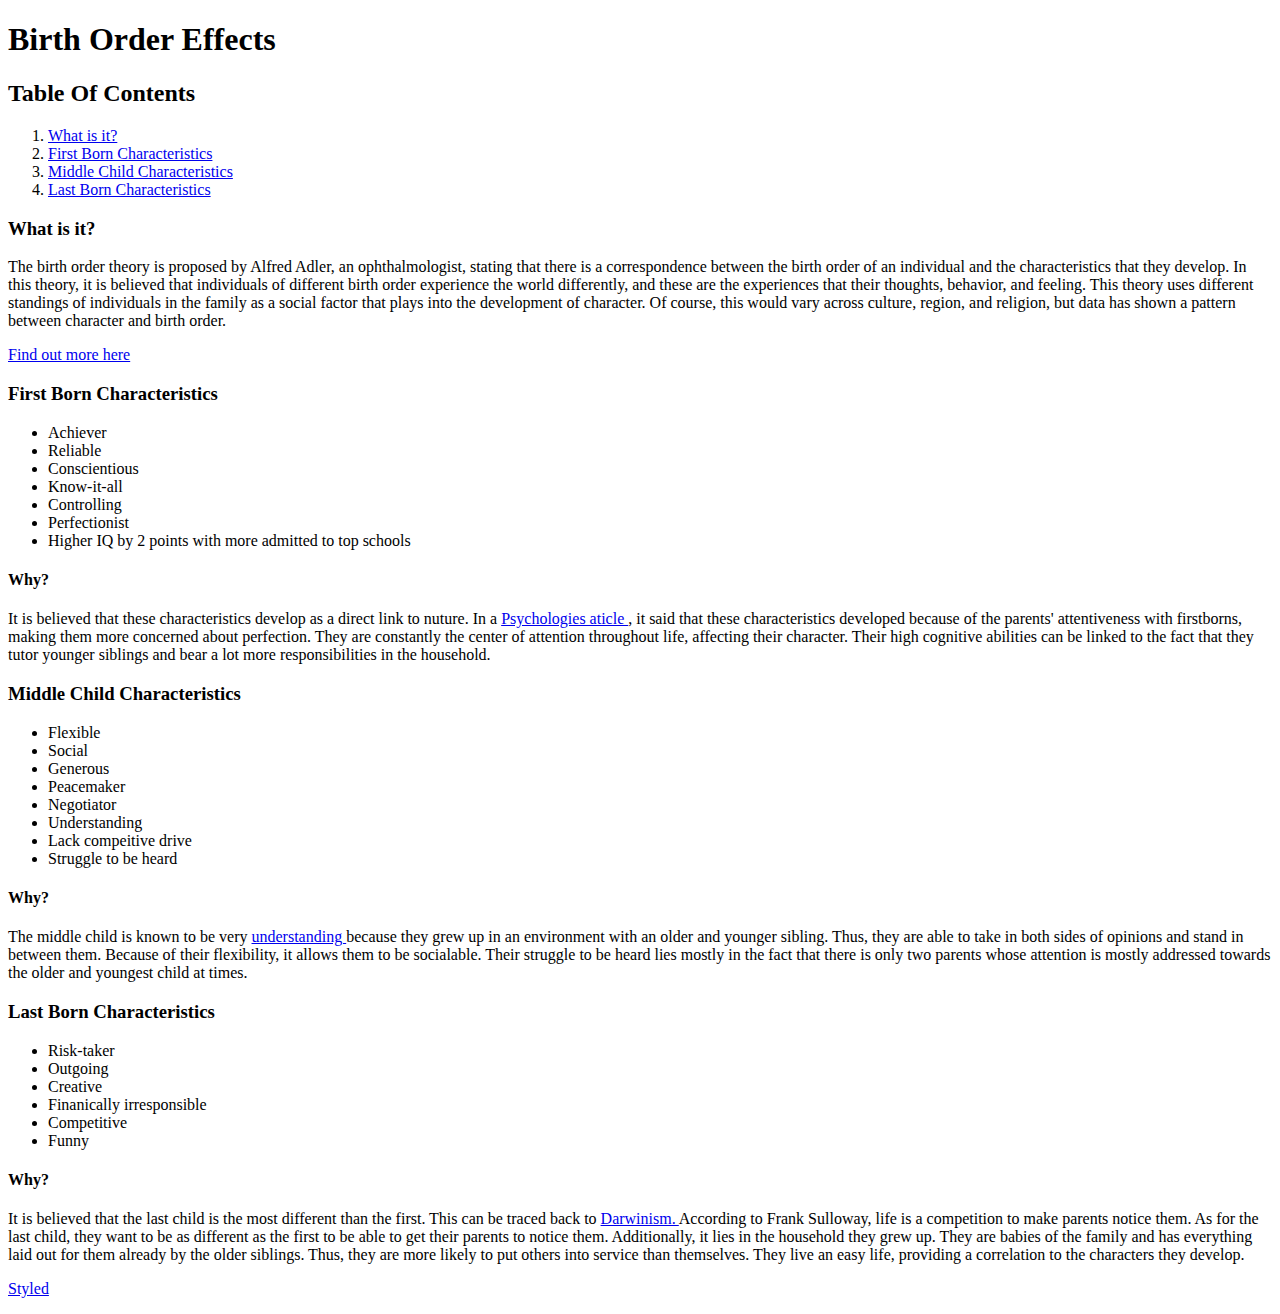
<file: plain.html>
<!DOCTYPE HTML>
<html>
  <head><title> Birth Order Effects </title>
  </head>
<Body>
  <h1> Birth Order Effects </h1>
  <h2> Table Of Contents </h2>
  <ol>
    <li> <a href="#What is it"> What is it? </a> </li>
    <li> <a href="#First Born Characteristics">First Born Characteristics </a> </li>
    <li> <a href="#Middle Child Characteristics">Middle Child Characteristics </a> </li>
    <li> <a href="#Last Born Characteristics">Last Born 
Characteristics </a> </li>
 </ol>
<h3 id="What is it"> What is it? </h3>
 <p> The birth order theory is proposed by Alfred Adler, an ophthalmologist, stating that there is a correspondence 
    between the birth order of an individual and the characteristics that they develop. In this theory, it is 
    believed that individuals of different birth order experience the world differently, and these are the experiences
    that their thoughts, behavior, and feeling. This theory uses different standings of individuals in the family as a 
    social factor that plays into the development of character. Of course, this would vary across culture, region, and 
    religion, but data has shown a pattern between character and birth order. </p>
<p><a href= "https://www.betterhelp.com/advice/family/birth-order-theory-insights-into-your-personality/"> Find out more here </a> </p>
 
  <h3 id="First Born Characteristics"> First Born Characteristics </h3>
  <ul>
    <li> Achiever </li>
    <li> Reliable </li>
    <li> Conscientious </li>
    <li> Know-it-all </li>
    <li> Controlling </li>
    <li> Perfectionist </li>
    <li> Higher IQ by 2 points with more admitted to top schools </li>
  </ul>
    <p><h4> Why? </h4>
    It is believed that these characteristics develop as a direct link to nuture. 
    In a <a href= "https://www.psychologies.co.uk/birth-order-effect" > Psychologies aticle </a>, it said that these characteristics
    developed because of the parents' attentiveness with firstborns, making them more concerned about perfection. They are
    constantly the center of attention throughout life, affecting their character. Their high cognitive abilities can be 
    linked to the fact that they tutor younger siblings and bear a lot more responsibilities in the household. </p>
<h3 id="Middle Child Characteristics"> Middle Child Characteristics </h3>
  <ul>
    <li> Flexible </li>
    <li> Social </li>
    <li> Generous </li>
    <li> Peacemaker </li>
    <li> Negotiator </li>
    <li> Understanding </li>
    <li> Lack compeitive drive </li>
    <li> Struggle to be heard </li>
  </ul>
  <p><h4> Why? </h4>
    The middle child is known to be very  <a href= "https://search.proquest.com/docview/240320279?accountid=36166" > understanding </a>
  because they grew up in an environment with an older and younger sibling. Thus, they are able to take in both sides of opinions and 
  stand in between them. Because of their flexibility, it allows them to be socialable. Their struggle to be heard lies mostly in the
  fact that there is only two parents whose attention is mostly addressed towards the older and youngest child at times. 
  
<h3 id="Last Born Characteristics"> Last Born Characteristics </h3>
  <ul>
    <li> Risk-taker </li>
    <li> Outgoing </li>
    <li> Creative </li>
    <li> Finanically irresponsible </li>
    <li> Competitive </li>
    <li> Funny </li>
  </ul>
  <p><h4> Why? </h4>
    It is believed that the last child is the most different than the first. This can be traced back to 
  <a href= "https://search.proquest.com/docview/384970112?accountid=36166"> Darwinism. </a> According to Frank Sulloway, 
  life is a competition to make parents notice them. As for the last child, they want to be as different as the first to be 
  able to get their parents to notice them. Additionally, it lies in the household they grew up. They are babies of the family and 
  has everything laid out for them already by the older siblings. Thus, they are more likely to put others into service than 
  themselves. They live an easy life, providing a correlation to the characters they develop.
<p>
	<a href= "https://susanchen2005.github.io/web/styled.html"> Styled </p>
</body>
</html>
</file>
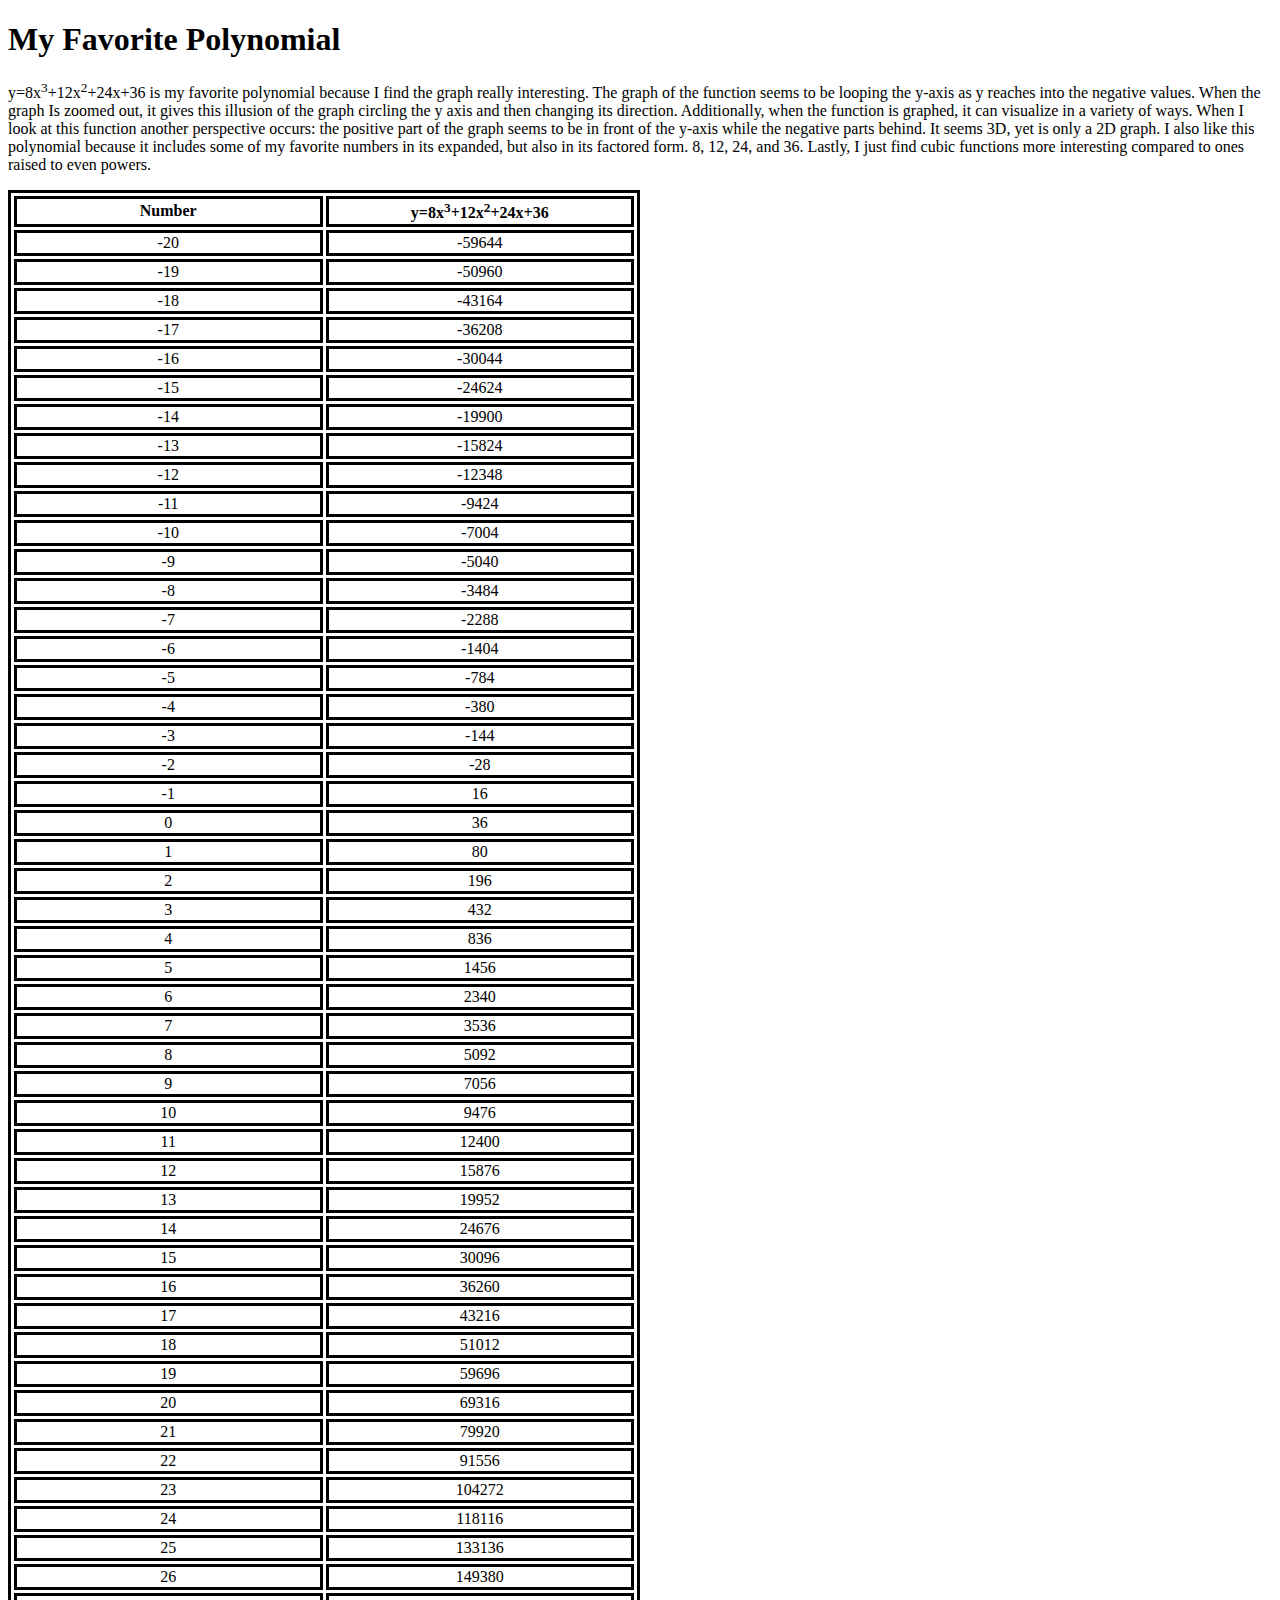
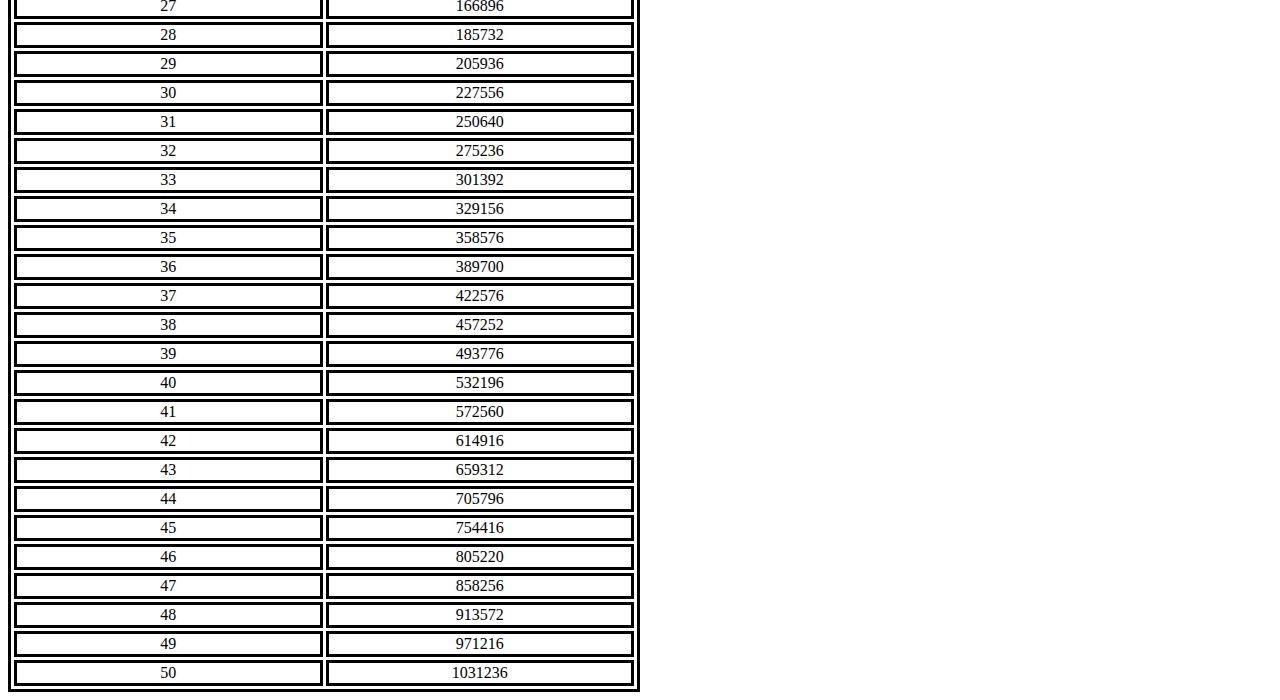
<file: polynomail.html>
<!DOCTYPE html>
<html>
  <head>
    <title> My Favorite Polynomial </title>
    <link rel="stylesheet" href="table.css"
  </head>
  <body>
    <h1>
      My Favorite Polynomial
    </h1>
    <p>
      y=8x<sup>3</sup>+12x<sup>2</sup>+24x+36 is my favorite polynomial because I find the graph
      really interesting. The graph of the function seems to be looping the y-axis as y reaches
      into the negative values. When the graph Is zoomed out, it gives this illusion of the graph
      circling the y axis and then changing its direction. Additionally, when the function is
      graphed, it can visualize in a variety of ways. When I look at this function another
      perspective occurs: the positive part of the graph seems to be in front of the y-axis
      while the negative parts behind. It seems 3D, yet is only a 2D graph. I also like this
      polynomial because it includes some of my favorite numbers in its expanded, but also in
      its factored form. 8, 12, 24, and 36. Lastly, I just find cubic functions more interesting
      compared to ones raised to even powers.
    </p>
    <table>
      <tr><th>Number</th><th> y=8x<sup>3</sup>+12x<sup>2</sup>+24x+36</th></tr>
      <tr><td>-20</td><td>-59644</td></tr>
      <tr><td>-19</td><td>-50960</td></tr>
      <tr><td>-18</td><td>-43164</td></tr>
      <tr><td>-17</td><td>-36208</td></tr>
      <tr><td>-16</td><td>-30044</td></tr>
      <tr><td>-15</td><td>-24624</td></tr>
      <tr><td>-14</td><td>-19900</td></tr>
      <tr><td>-13</td><td>-15824</td></tr>
	    <tr><td>-12</td><td>-12348</td></tr>
      <tr><td>-11</td><td>-9424</td></tr>
      <tr><td>-10</td><td>-7004</td></tr>
      <tr><td>-9</td><td>-5040</td></tr>
      <tr><td>-8</td><td>-3484</td></tr>
      <tr><td>-7</td><td>-2288</td></tr>
      <tr><td>-6</td><td>-1404</td></tr>
      <tr><td>-5</td><td>-784</td></tr>
      <tr><td>-4</td><td>-380</td></tr>
	    <tr><td>-3</td><td>-144</td></tr>
	    <tr><td>-2</td><td>-28</td></tr>
	    <tr><td>-1</td><td>16</td></tr>
	    <tr><td>0</td><td>36</td></tr>
	    <tr><td>1</td><td>80</td></tr>
	    <tr><td>2</td><td>196</td></tr>
	    <tr><td>3</td><td>432</td></tr>
      <tr><td>4</td><td>836</td></tr>
      <tr><td>5</td><td>1456</td></tr>
      <tr><td>6</td><td>2340</td></tr>
      <tr><td>7</td><td>3536</td></tr>
      <tr><td>8</td><td>5092</td></tr>
      <tr><td>9</td><td>7056</td></tr>
      <tr><td>10</td><td>9476</td></tr>
      <tr><td>11</td><td>12400</td></tr>
      <tr><td>12</td><td>15876</td></tr>
      <tr><td>13</td><td>19952</td></tr>
      <tr><td>14</td><td>24676</td></tr>
      <tr><td>15</td><td>30096</td></tr>
      <tr><td>16</td><td>36260</td></tr>
      <tr><td>17</td><td>43216</td></tr>
      <tr><td>18</td><td>51012</td></tr>
      <tr><td>19</td><td>59696</td></tr>
      <tr><td>20</td><td>69316</td></tr>
      <tr><td>21</td><td>79920</td></tr>
      <tr><td>22</td><td>91556</td></tr>
      <tr><td>23</td><td>104272</td></tr>
      <tr><td>24</td><td>118116</td></tr>
      <tr><td>25</td><td>133136</td></tr>
      <tr><td>26</td><td>149380</td></tr>
      <tr><td>27</td><td>166896</td></tr>
      <tr><td>28</td><td>185732</td></tr>
      <tr><td>29</td><td>205936</td></tr>
      <tr><td>30</td><td>227556</td></tr>
      <tr><td>31</td><td>250640</td></tr>
      <tr><td>32</td><td>275236</td></tr>
      <tr><td>33</td><td>301392</td></tr>
      <tr><td>34</td><td>329156</td></tr>
      <tr><td>35</td><td>358576</td></tr>
      <tr><td>36</td><td>389700</td></tr>
      <tr><td>37</td><td>422576</td></tr>
      <tr><td>38</td><td>457252</td></tr>
      <tr><td>39</td><td>493776</td></tr>
      <tr><td>40</td><td>532196</td></tr>
      <tr><td>41</td><td>572560</td></tr>
      <tr><td>42</td><td>614916</td></tr>
      <tr><td>43</td><td>659312</td></tr>
      <tr><td>44</td><td>705796</td></tr>
      <tr><td>45</td><td>754416</td></tr>
      <tr><td>46</td><td>805220</td></tr>
      <tr><td>47</td><td>858256</td></tr>
      <tr><td>48</td><td>913572</td></tr>
      <tr><td>49</td><td>971216</td></tr>
      <tr><td>50</td><td>1031236</td></tr>
    </table>
  </body>
</html>
</file>
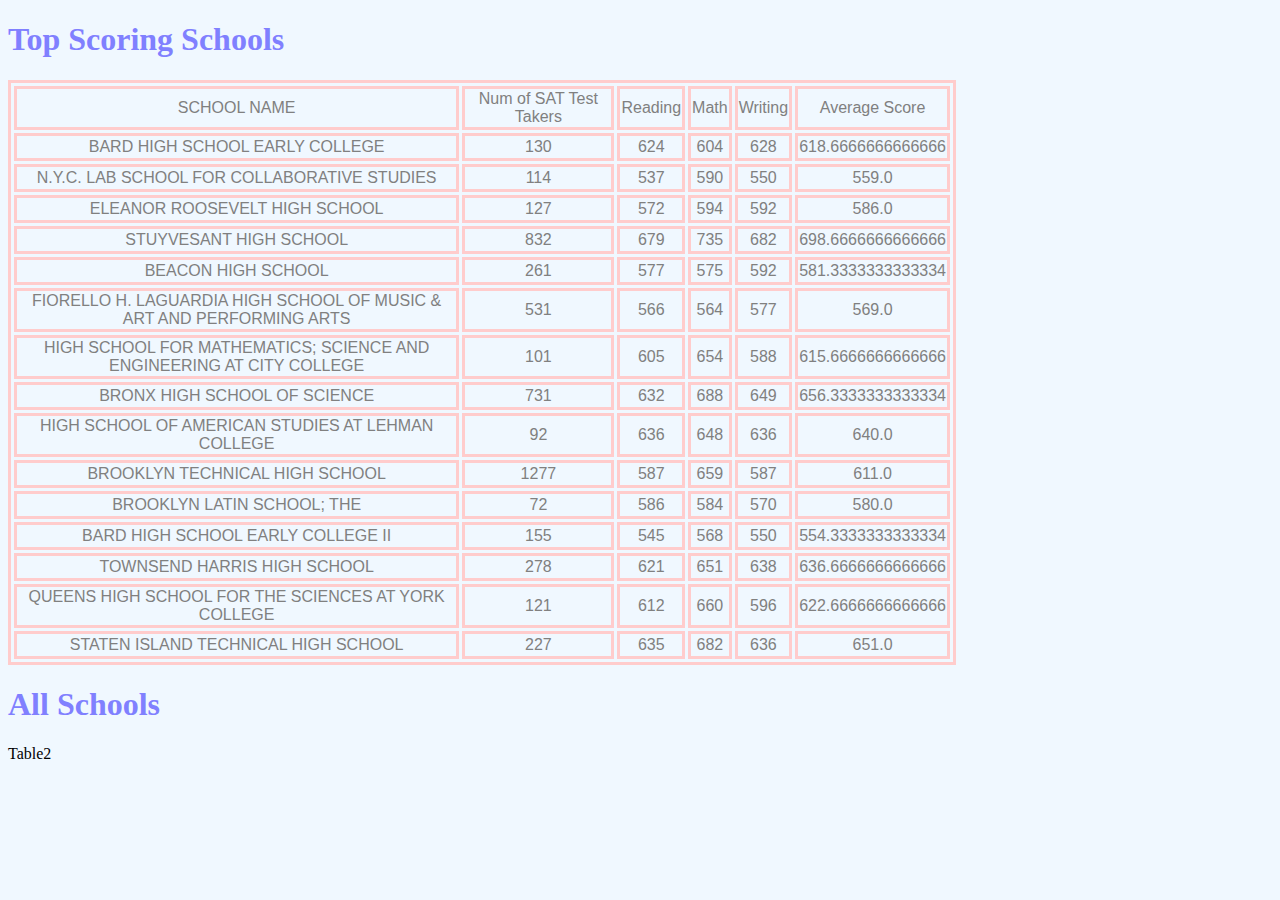
<file: sattable.html>
<!DOCTYPE html>
<html>
  <head>
    <title> SatData </title>
    <style>
      body{background-color: #f0f8ff;}
      h1 {color: #8080ff;
          font-family: Marker Felt, fantasy;}
      table, th, td {
                     border: solid #ffcccc;
                     text-align:center;
                     border-spacing: 3px;
                     width: 75%;
                     height: 20px;
                    }
      td {font-family: "Gill Sans", sans-serif;
          color: #808080;
         }
    </style>
  </head>
  <body>
    <h1>
      Top Scoring Schools
    </h1>
    <table>
      <tr>
        <td>SCHOOL NAME</td>
        <td>Num of SAT Test Takers</td>
        <td>Reading</td>
        <td>Math</td>
        <td>Writing</td>
        <td>Average Score</td>
      </tr>
      <tr>
        <td>BARD HIGH SCHOOL EARLY COLLEGE</td>
        <td>130</td>
        <td>624</td>
        <td>604</td>
        <td>628</td>
        <td>618.6666666666666</td>
      </tr>
      <tr>
        <td>N.Y.C. LAB SCHOOL FOR COLLABORATIVE STUDIES</td>
        <td>114</td>
        <td>537</td>
        <td>590</td>
        <td>550</td>
        <td>559.0</td>
      </tr>
      <tr>
        <td>ELEANOR ROOSEVELT HIGH SCHOOL</td>
        <td>127</td>
        <td>572</td>
        <td>594</td>
        <td>592</td>
        <td>586.0</td>
      </tr>
      <tr>
        <td>STUYVESANT HIGH SCHOOL</td>
        <td>832</td>
        <td>679</td>
        <td>735</td>
        <td>682</td>
        <td>698.6666666666666</td>
      </tr>
      <tr>
        <td>BEACON HIGH SCHOOL</td>
        <td>261</td>
        <td>577</td>
        <td>575</td>
        <td>592</td>
        <td>581.3333333333334</td>
      </tr>
      <tr>
        <td>FIORELLO H. LAGUARDIA HIGH SCHOOL OF MUSIC & ART AND PERFORMING ARTS</td>
        <td>531</td>
        <td>566</td>
        <td>564</td>
        <td>577</td>
        <td>569.0</td>
      </tr>
      <tr>
        <td>HIGH SCHOOL FOR MATHEMATICS; SCIENCE AND ENGINEERING AT CITY COLLEGE</td>
        <td>101</td>
        <td>605</td>
        <td>654</td>
        <td>588</td>
        <td>615.6666666666666</td>
      </tr>
      <tr>
        <td>BRONX HIGH SCHOOL OF SCIENCE</td>
        <td>731</td>
        <td>632</td>
        <td>688</td>
        <td>649</td>
        <td>656.3333333333334</td>
      </tr>
      <tr>
        <td>HIGH SCHOOL OF AMERICAN STUDIES AT LEHMAN COLLEGE</td>
        <td>92</td>
        <td>636</td>
        <td>648</td>
        <td>636</td>
        <td>640.0</td>
      </tr>
      <tr>
        <td>BROOKLYN TECHNICAL HIGH SCHOOL</td>
        <td>1277</td>
        <td>587</td>
        <td>659</td>
        <td>587</td>
        <td>611.0</td>
      </tr>
      <tr>
        <td>BROOKLYN LATIN SCHOOL; THE</td>
        <td>72</td>
        <td>586</td>
        <td>584</td>
        <td>570</td>
        <td>580.0</td>
      </tr>
      <tr>
        <td>BARD HIGH SCHOOL EARLY COLLEGE II</td>
        <td>155</td>
        <td>545</td>
        <td>568</td>
        <td>550</td>
        <td>554.3333333333334</td>
      </tr>
      <tr>
        <td>TOWNSEND HARRIS HIGH SCHOOL</td>
        <td>278</td>
        <td>621</td>
        <td>651</td>
        <td>638</td>
        <td>636.6666666666666</td>
      </tr>
      <tr>
        <td>QUEENS HIGH SCHOOL FOR THE SCIENCES AT YORK COLLEGE</td>
        <td>121</td>
        <td>612</td>
        <td>660</td>
        <td>596</td>
        <td>622.6666666666666</td>
      </tr>
      <tr>
        <td>STATEN ISLAND TECHNICAL HIGH SCHOOL</td>
        <td>227</td>
        <td>635</td>
        <td>682</td>
        <td>636</td>
        <td>651.0</td>
      </tr>
    </table>
    <h1>
      All Schools
    </h1>
    Table2
  </body>
</html>
</file>
<file: table.css>
table, th, td {
  border: solid;
  text-align:center;
  border-spacing: 3px;
  width: 50%
}
</file>
